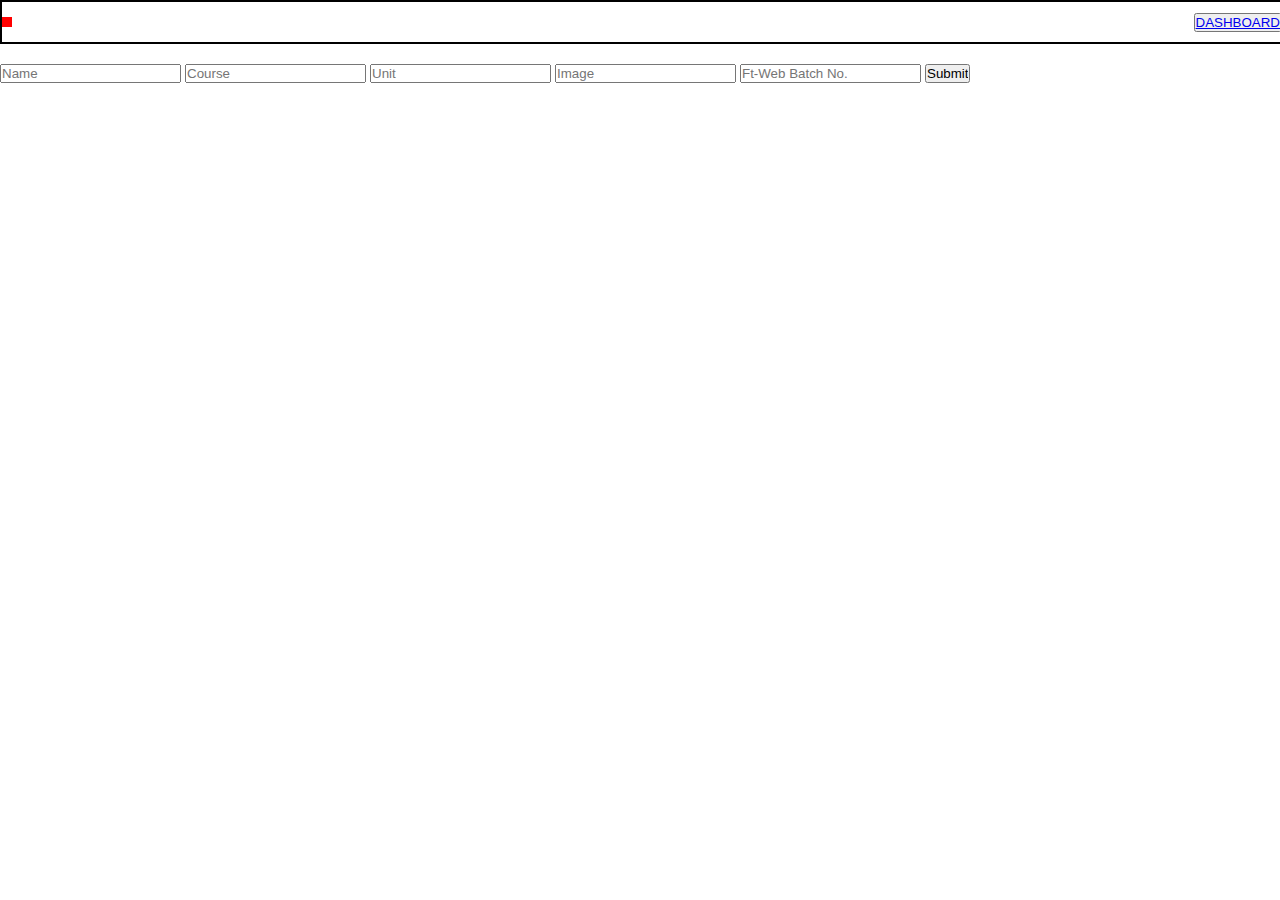
<file: index.html>
<!DOCTYPE html>
<html lang="en">
  <head>
    <meta charset="UTF-8" />
    <meta http-equiv="X-UA-Compatible" content="IE=edge" />
    <meta name="viewport" content="width=device-width, initial-scale=1.0" />
    <link rel="stylesheet" href="styles/index.css" />
    <title>Document</title>
  </head>
  <body>
    <div id="nav">
      <div id="navbar"></div>
      <div>
        <button>
          <a href="dashbord.html">DASHBOARD</a>
        </button>
      </div>
    </div>

    <form id="form" onsubmit="getData(event)">
      <input type="text" id="name" placeholder="Name" />
      <input type="text" id="course" placeholder="Course" />
      <input type="number" id="unit" placeholder="Unit" />
      <input type="url" id="image" placeholder="Image" />
      <input type="number" id="batch" placeholder="Ft-Web Batch No." />
      <input type="submit" />
    </form>
  </body>
</html>
<script src="scripts/index.js"></script>
</file>
<file: styles/index.css>
*{
    padding: 0;
    margin: 0;
}
#navbar{
    border: 5px solid red;
    
}
#nav{
    width: 100%;
    height: 40px;
    border: 2px solid black;
    display: flex;
    justify-content: space-between;
    margin-bottom: 20px;
    align-items: center;
}
</file>
